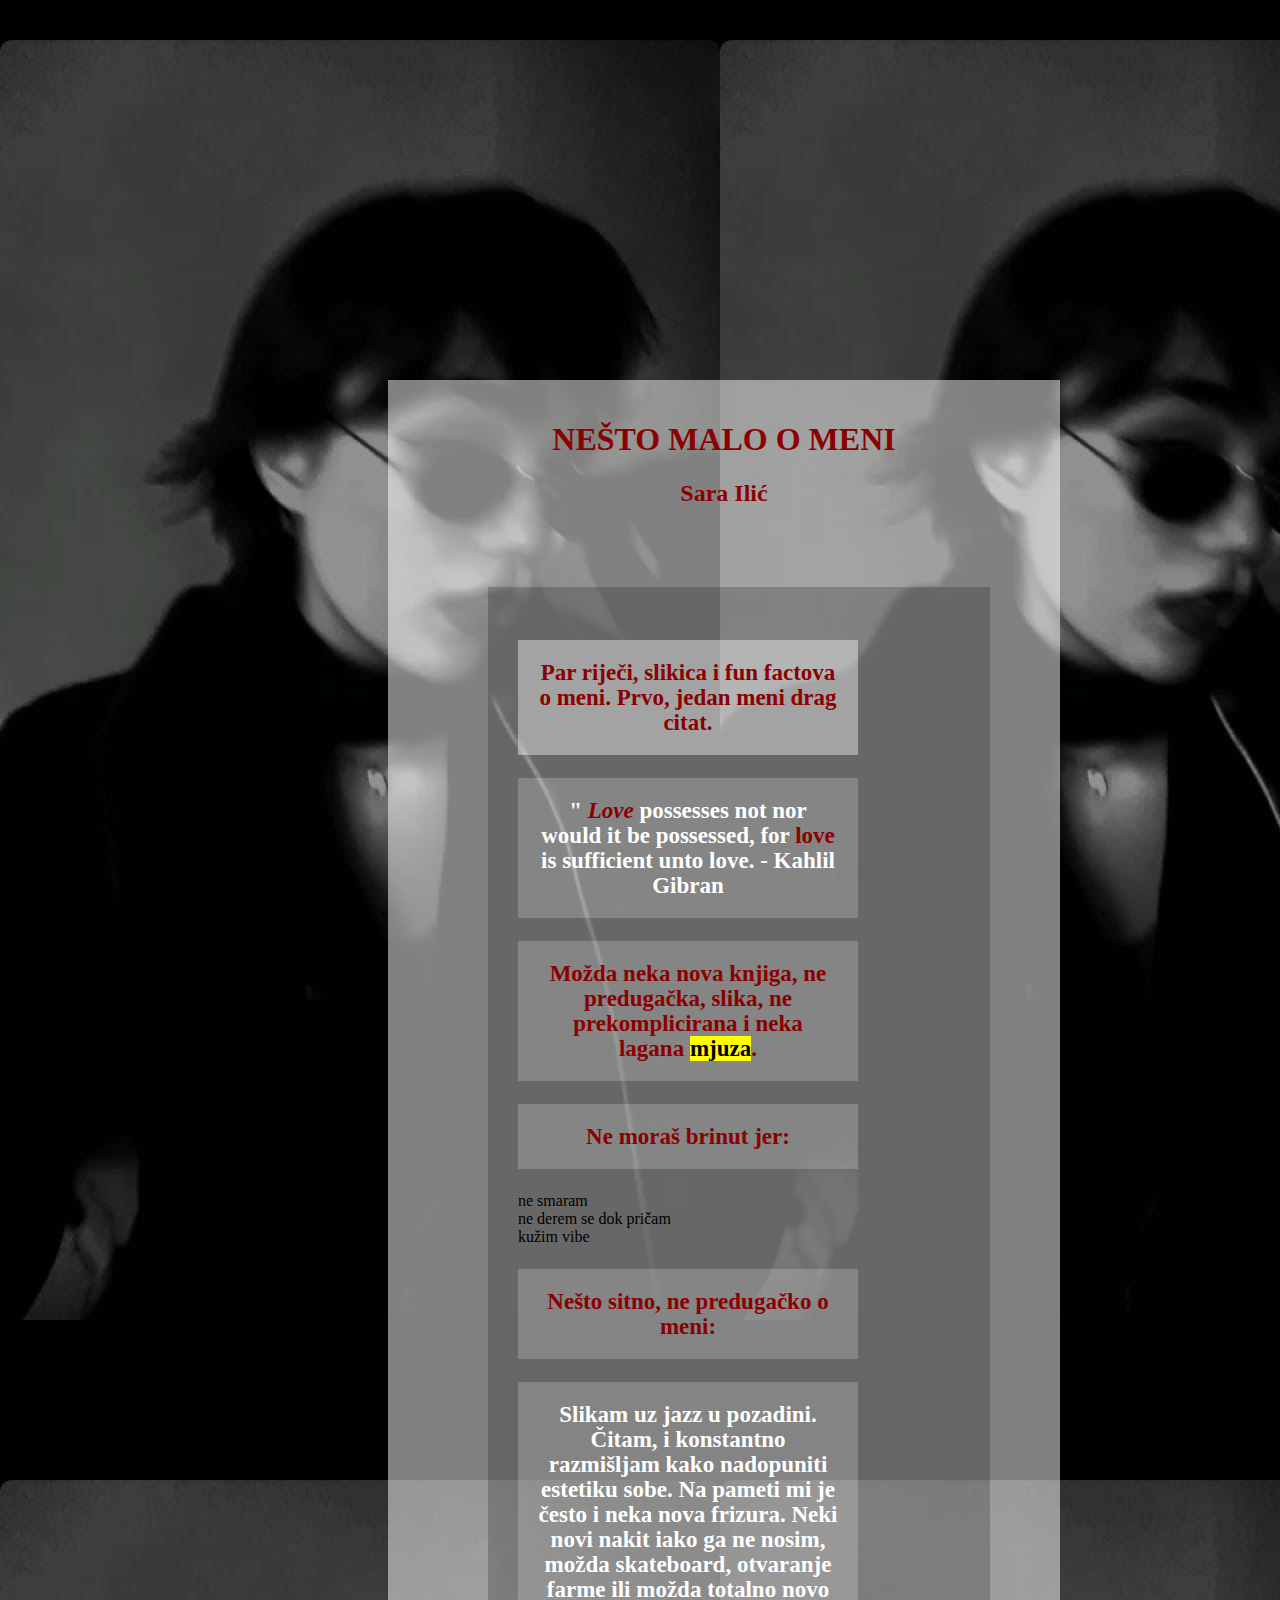
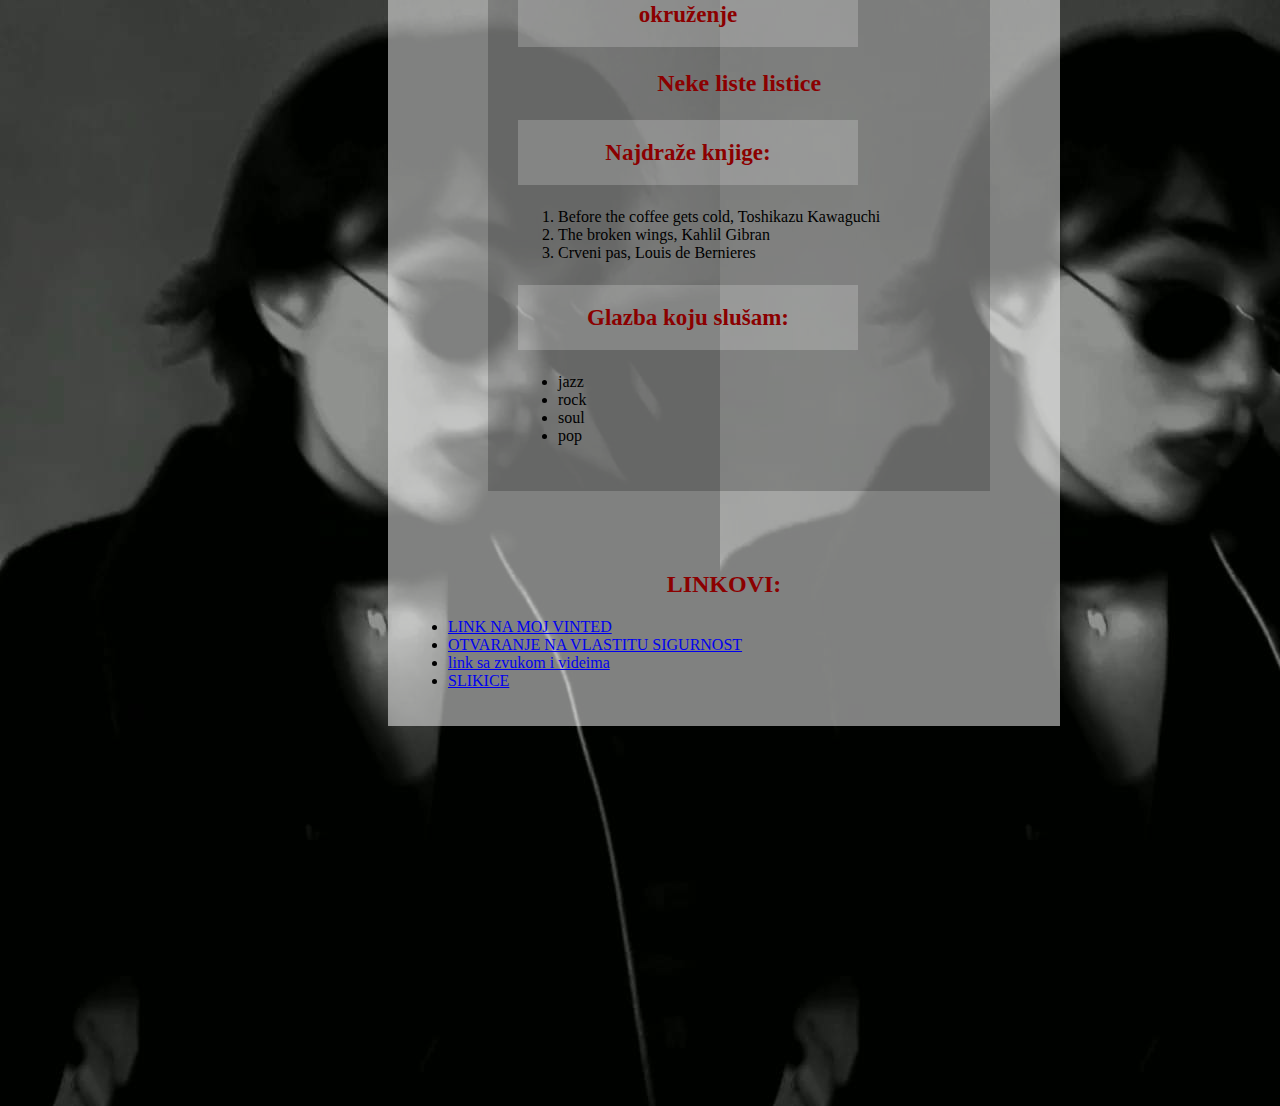
<file: index.html>
<!DOCTYPE html>
<html lang="en" dir="ltr">
<div class="novi_blok">
  <head>
    <meta charset="utf-8">
    <title>ĐOBER</title>
    <link rel="stylesheet" href="uredivanje.css"/>
  </head>
  <body class="pozadina">
</style>

  <h1>NEŠTO MALO O MENI</h1>
  <h2>Sara Ilić</h2>
  <div class="unutarnji_tekst">
<p class="paragraf_2" <p>Par riječi, slikica i fun factova o meni. <b>Prvo</b>, jedan meni drag citat. </p>
  <p style="color: white">" <i><span>Love</span></i> possesses not nor would it be possessed, for <span>love</span> is sufficient unto love. </q> - Kahlil Gibran
  <p>Možda neka nova knjiga, ne predugačka, slika, ne prekomplicirana i neka lagana <mark>mjuza</mark>.
<p>Ne moraš brinut jer:</p>
   ne smaram<br>
   ne derem se dok pričam<br>
  kužim vibe <br>
</blockquote>
<p>Nešto sitno, ne predugačko o meni:</p>
  <p style="color: white">Slikam uz jazz u pozadini. Čitam, i konstantno razmišljam kako nadopuniti estetiku sobe. Na pameti mi je često i neka nova frizura. Neki novi nakit iako ga ne nosim, možda skateboard, otvaranje farme ili možda totalno novo <span> okruženje</span> </p>


  <h2>Neke liste listice</h2>
  <p>Najdraže knjige:</p>
  <ol>
    <li>Before the coffee gets cold, Toshikazu Kawaguchi</li>
    <li>The broken wings, Kahlil Gibran</li>
    <li>Crveni pas, Louis de Bernieres</li>
  </ol>

  <p>Glazba koju slušam:</p>
  <ul>
    <li>jazz</li>
    <li>rock</li>
    <li>soul</li>
    <li>pop</li>
    </div>
  </ul>
  <h2>LINKOVI:</h2>
  <nav>
    <ul>
      <li><a href="https://www.vinted.hr/member/239276369-oblekicaaa">LINK NA MOJ VINTED</a></li>
      <li><a href="file:///C:/Users/sarai/OneDrive/INFORMATIKA/ATOM/adhezija.pdf">OTVARANJE NA VLASTITU SIGURNOST</a></li>
      <li><a href="slike_videi_v10_dm.html">link sa zvukom i videima</a></li>
      <li><a href="DD.html">SLIKICE</a></li>

    </ul>
  </nav>
</div>
  </body>
</html>
</file>
<file: uredivanje.css>
@charset "UTF-8";
p {
  color: darkred;
  font-style: normal;
  text-align: center;
  font-weight: bolder;
  font-stretch: expanded;
  font-family: inherit;
  font-size: 23px;
  line-height: 25px;
  width: 300px;
  background-color: rgba(255, 255, 255, 0.2);
  padding: 20px;

  }
  .paragraf_2 {
    color:darkred; background-color: rgb(255,255,255,0.4)}
    .unutarnji_tekst{
      background-color: rgba(0, 0, 0, 0.2);
      padding: 30px;
      margin: 80px;
      width: 70%;

    }
  .novi_blok{
    background-color: rgba(255, 255, 255, 0.5);
    padding: 20px;
    margin: 380px;
    width: 50%;


      }
h1,h2 {
font-family: inherit;
text-align: center;
font-size-adjust: auto;
  color:darkred;
  }
  span {color:darkred;}
.pozadina {
  background-image: url("SLIKE ATOM/pozadina-ja.jpg");
}
.drugapozadina{
background-color: lightgreen;
}

a: link{
  color: lightgreen;
  background-color: white;
  padding: 5px
  line-height: 40px;
  border:1px solid #000000;
}
a:hover{
background-color: white;

}
img{
height: 300px;
}
</file>
